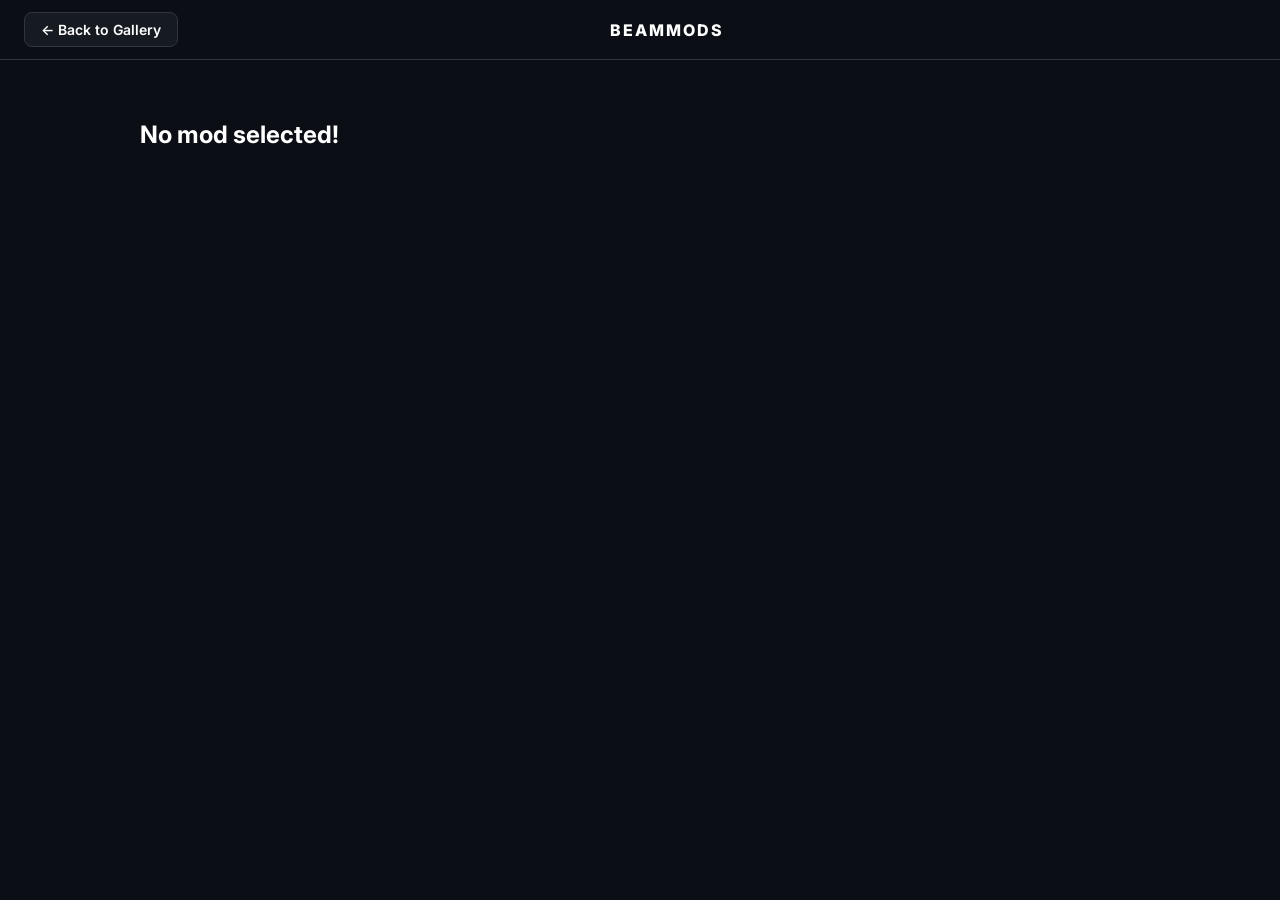
<file: details.html>
<!DOCTYPE html>
<html lang="en">
<head>
    <meta charset="UTF-8">
    <meta name="viewport" content="width=device-width, initial-scale=1.0">
    <title>Mod Details | BeamMods</title>
    <link href="https://fonts.googleapis.com/css2?family=Inter:wght@400;600;800&display=swap" rel="stylesheet">
    <style>
        :root { --bg: #0b0e14; --card-bg: #161b22; --border: #30363d; --accent: #3498db; --text-dim: #8b949e; }
        body { background-color: var(--bg); color: white; margin: 0; font-family: 'Inter', sans-serif; }
        .header { background: var(--bg); border-bottom: 1px solid var(--border); padding: 12px 24px; display: flex; align-items: center; justify-content: space-between; }
        .back-btn { background: var(--card-bg); border: 1px solid var(--border); padding: 8px 16px; border-radius: 8px; color: white; text-decoration: none; font-size: 14px; font-weight: 600; transition: 0.2s; }
        .back-btn:hover { border-color: var(--accent); background: var(--border); }
        .container { max-width: 1000px; margin: 40px auto; padding: 0 20px; display: grid; grid-template-columns: 1fr 350px; gap: 40px; }
        .mod-image { width: 100%; border-radius: 12px; border: 1px solid var(--border); aspect-ratio: 16/9; object-fit: cover; }
        .info-box { background: var(--card-bg); border: 1px solid var(--border); border-radius: 12px; padding: 25px; height: fit-content; }
        .mod-title { font-size: 32px; font-weight: 800; margin: 0 0 10px 0; }
        .mod-author { color: var(--accent); font-weight: 600; margin-bottom: 20px; display: block; }
        .description { line-height: 1.6; color: #ccc; font-size: 15px; margin-top: 20px; white-space: pre-wrap; }
        .download-btn { display: block; text-align: center; background: var(--accent); color: white; padding: 16px; border-radius: 10px; text-decoration: none; font-weight: 800; font-size: 16px; margin-top: 20px; transition: 0.3s; }
        .download-btn:hover { filter: brightness(1.2); transform: translateY(-2px); }
        .tag-pill { background: #232a35; color: var(--text-dim); padding: 4px 12px; border-radius: 20px; font-size: 12px; font-weight: 700; margin-bottom: 15px; display: inline-block; }
        @media (max-width: 850px) { .container { grid-template-columns: 1fr; } .info-box { order: 2; } }
    </style>
</head>
<body>

    <header class="header">
        <a href="index.html" class="back-btn">← Back to Gallery</a>
        <div style="font-weight: 800; letter-spacing: 2px;">BEAM<span>MODS</span></div>
        <div style="width: 100px;"></div>
    </header>

    <div class="container" id="mod-details">
        <p>Fetching mod data...</p>
    </div>

 <script>
    const SHEET_URL = 'https://docs.google.com/spreadsheets/d/1O-ShYPauFxMhzSSMtBtjYNJWiRSucc0yIKweex6fgis/gviz/tq?tqx=out:csv';

    async function loadDetails() {
        const params = new URLSearchParams(window.location.search);
        let modId = params.get('id'); 
        
        if (!modId) {
            document.getElementById('mod-details').innerHTML = "<h2>No mod selected!</h2>";
            return;
        }

        const modName = decodeURIComponent(modId).trim().toLowerCase();

        try {
            const response = await fetch(SHEET_URL);
            const csvText = await response.text();
            const allMods = parseCSV(csvText);
            
            // Search for the mod (Case-Insensitive for safety)
            const mod = allMods.find(m => m.name && m.name.trim().toLowerCase() === modName);

            if (mod) { 
                renderPage(mod); 
            } else { 
                document.getElementById('mod-details').innerHTML = `
                    <h2>Mod not found!</h2>
                    <p>We couldn't find a mod named "${decodeURIComponent(modId)}".</p>
                    <a href="index.html" style="color:#3498db;">Go back to Home</a>`; 
            }
        } catch (e) {
            console.error("Error loading mod:", e);
            document.getElementById('mod-details').innerHTML = "<h2>Connection Error</h2><p>Check your internet or spreadsheet settings.</p>";
        }
    }

    function parseCSV(text) {
        const lines = text.split(/\r?\n/);
        if (lines.length < 1) return [];

        const headers = lines[0].split(',').map(h => h.replace(/"/g, '').trim().toLowerCase());
        const result = [];

        for (let i = 1; i < lines.length; i++) {
            if (!lines[i].trim()) continue;
            
            // This regex handles commas inside quotes correctly
            const values = lines[i].match(/(".*?"|[^",\s]+)(?=\s*,|\s*$)/g) || [];
            const obj = {};
            
            headers.forEach((header, index) => {
                let val = values[index] || "";
                obj[header] = val.replace(/^"|"$/g, '').trim();
            });
            result.push(obj);
        }
        return result;
    }

    function renderPage(mod) {
        const container = document.getElementById('mod-details');
        container.innerHTML = `
            <div>
                <img src="${mod.image}" class="mod-image" style="width:100%; border-radius:12px;" onerror="this.src='https://via.placeholder.com/800x450?text=Image+Not+Found'">
                <div class="description" style="margin-top:20px; line-height:1.6; color:#8b949e;">${mod.description || 'No description provided.'}</div>
            </div>
            <div class="info-box" style="background:#161b22; padding:25px; border-radius:12px; border:1px solid #30363d;">
                <span style="background:#3498db; color:white; padding:4px 10px; border-radius:6px; font-size:11px; font-weight:bold; text-transform:uppercase;">${mod.tag || 'MOD'}</span>
                <h1 style="margin:15px 0 5px 0; font-size:28px;">${mod.name}</h1>
                <span style="color:#3498db; font-weight:600;">by ${mod.author || 'Unknown'}</span>
                <hr style="border:0; border-top:1px solid #30363d; margin:20px 0;">
                <p style="font-size: 13px; color: #8b949e;">Category: <b style="color:white;">${mod.category}</b></p>
                <a href="${mod.link}" target="_blank" style="display:block; text-align:center; background:#238636; color:white; padding:15px; border-radius:8px; text-decoration:none; font-weight:bold; margin-top:20px;">Download Mod</a>
            </div>
        `;
        document.title = mod.name + " | BeamMods";
    }

    window.onload = loadDetails;
</script>
</body>
</html>
</file>
